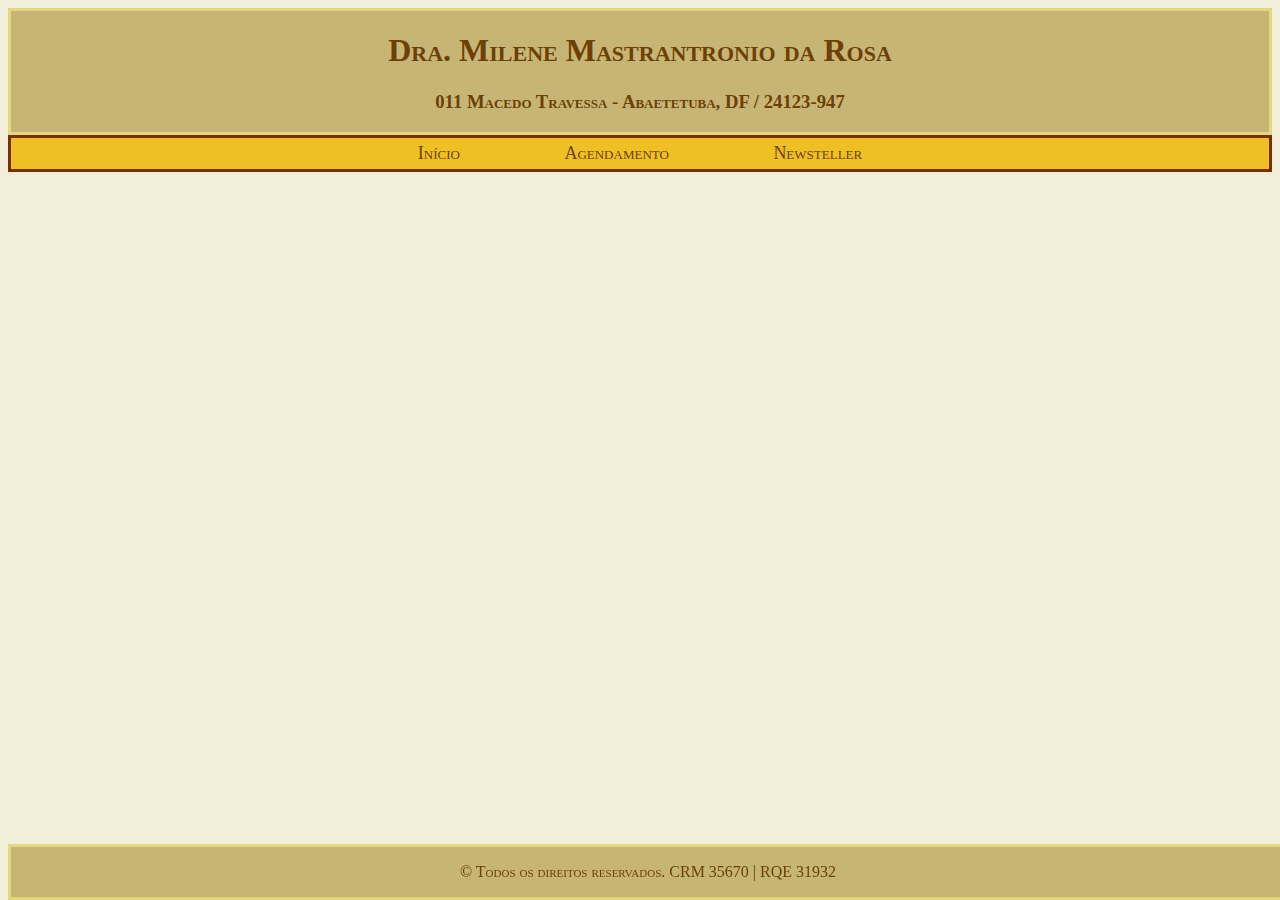
<file: agendamento.html>
<!DOCTYPE html>
<html lang="en">

<head>
    <meta charset="UTF-8">
    <meta name="viewport" content="width=device-width, initial-scale=1.0">
    <link rel="stylesheet" type="text/css" href="estilo.css">
    <title>Agendamento</title>
    <link rel="icon" type="image/x-icon" href="https://cdn-icons-png.flaticon.com/128/3304/3304567.png">
    
</head>

<body>
    
    <div id="header">
       
        <h1 align="center">Dra. Milene Mastrantronio da Rosa</h1>
        
        <h3 align="center">011 Macedo Travessa - Abaetetuba, DF / 24123-947</h3>
        
    </div>

    <div id="navbar" align="center">
       
        <span class="bar"><a href="index.html">Início</a></span>
        <span class="bar"><a href="agendamento.html">Agendamento</a></span>
        <span class="bar"><a href="newsteller.html">Newsteller</a></span>

    </div>

    <footer>
        <div id="rodape">
            <p> © Todos os direitos reservados. CRM 35670 | RQE 31932</p>
        </div>
    </footer>
</body>
</html>
</file>
<file: estilo.css>
body{
    background-color: rgba(197, 185, 98, 0.238);
    background-attachment: scroll;
    background-repeat: no-repeat;
    background-size: cover;
}   

a { 
    color: inherit; 
    text-decoration: none;
}

h2{
    color: rgb(109, 64, 5);
}

p{
text-align: center;

}

footer{
    position: fixed;
    bottom: 0;
    width: 100%;
}

#header{
    background-color: rgba(180, 155, 75, 0.696);
    background-attachment: fixed;
    font-family: 'Times New Roman', Times, serif;
    color: rgb(109, 64, 5);
    font-variant: small-caps;
    border-style: solid;
    border-color: rgb(226, 216, 125);
}

#navbar{
    background-color: rgb(239, 192, 36);
    font-family: 'Times New Roman', Times, serif;
    color: rgb(109, 64, 5);
    font-variant: small-caps;
    border-style: solid;
    border-color: rgb(122, 47, 1);
    font-size: large;
    padding: 5px;
}

#conteudo{
    background-color: rgba(255, 255, 255, 0.586);
    color: rgb(220, 153, 9);
    font-family: 'Times New Roman', Times, serif;
    font-variant: small-caps;
}

#rodape{
    background-color: rgba(180, 155, 75, 0.696);
    background-attachment: fixed;
    font-family: 'Times New Roman', Times, serif;
    color: rgb(109, 64, 5);
    font-variant: small-caps;
    border-style: solid;
    border-color: rgb(226, 216, 125);
    
}

.informacao{
    background-color: rgb(236, 169, 0, 0.2);
    color: rgb(220, 153, 9);
    font-size: large;
    font-family: 'Times New Roman', Times, serif;
    font-variant: small-caps;
    text-align: center;
}

.coluna{
    float: left;
    width: 45%; 
    color: rgb(184, 146, 23);
    font-family: 'Times New Roman', Times, serif;
    font-variant: small-caps;
    font-size: medium;
    text-align: center;
    padding: 10px;
}

.bar{
    padding: 50px;
}
</file>
